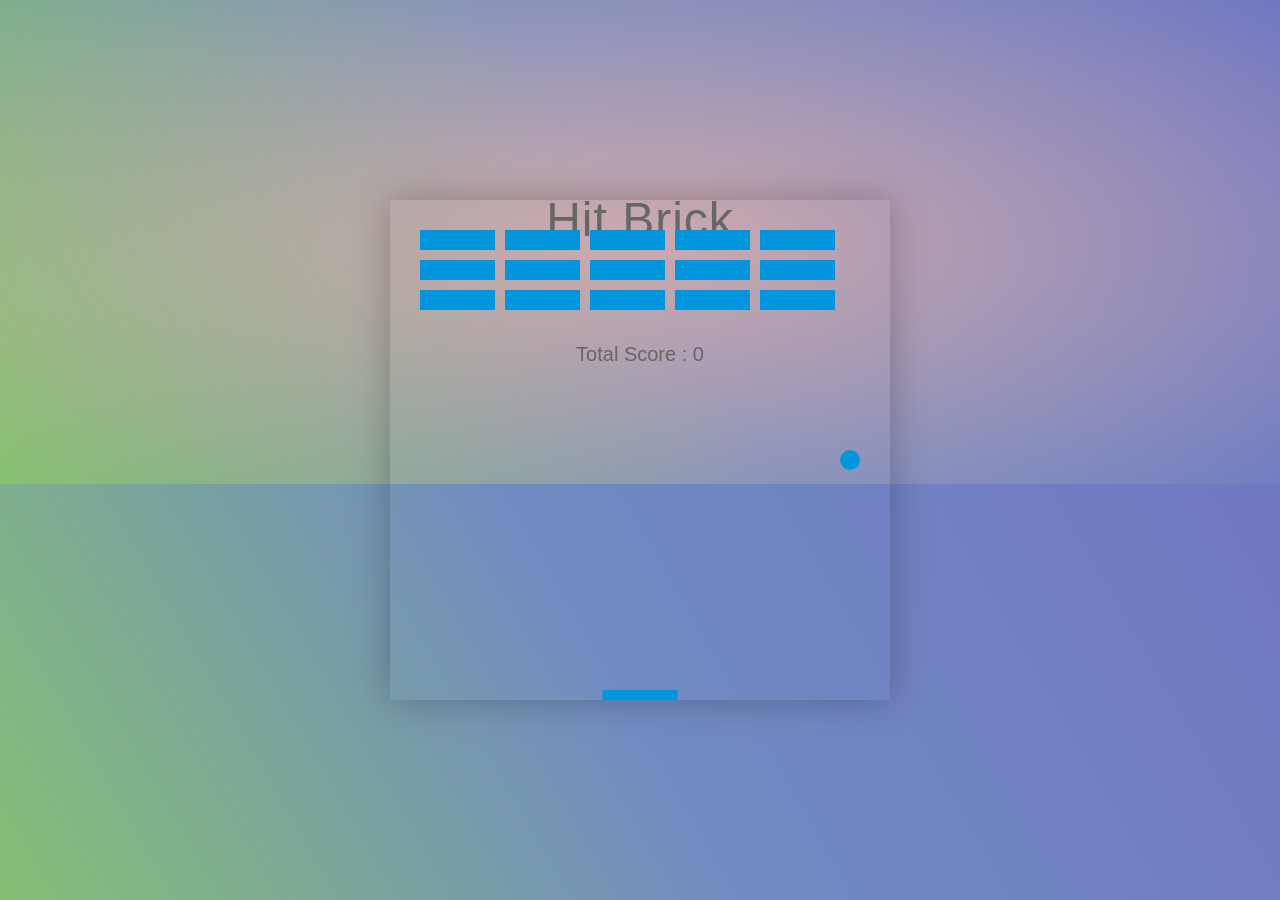
<file: brick/game.html>
<!DOCTYPE html>

<html>
    <head>
        
        <link href="main.css" rel="stylesheet" type="text/css">
        <script src="https://ajax.googleapis.com/ajax/libs/jquery/1.11.3/jquery.min.js"></script>
        <title>Brick Basher </title>
        <meta charset="UTF-8">
        <meta name="viewport" content="width=device-width, initial-scale=1.0">
    </head>
    <body>
          <br>
          <br>
           <h3 class="title">Hit Brick</h3>
           <div><p>Total Score : <span id="score">0</span></p></div>
           <div> <canvas id="myCanvas" width="500"  height="500"></canvas> </div>           
           <script src="game.js" type="text/javascript"></script>
           
   </body>
</html>
</file>
<file: brick/main.css>
/*
Yuan Wang
Project2
*/
@import url(http://fonts.googleapis.com/css?family=Lato:400,700);
body {
  height: 100%;
  background: 
    radial-gradient(
      hsla(14,80%,80%,.7), 
      hsla(0,0%,100%,0)
      ) 
      no-repeat, 
    linear-gradient(
      60deg, 
      hsl(104,40%,60%), 
      hsl(220,40%,60%), 
      hsl(235,40%,60%)
      );	
  color: #666666;
  font-family: 'Helvetica Neue', sans-serif;
  font-size: 20px;
  font-weight:300;
  padding: 10vh 10vw;
  text-align: center;
}
canvas {
        display: block;
        margin: auto;
        position: absolute;
        top:0;right:0;bottom:0;left:0;
        box-shadow: 0 0 36px rgba(0, 0, 0, 0.25);
      }
h3 {
  font-family: 'Helvetica Neue', sans-serif;
  font-size: 3rem;
  font-weight:100;
  letter-spacing: 1px;
  margin-bottom: 6rem;
}


.intro {
  color: #fff;
  padding: 6rem 0;
  text-align: center;
  background-size: 100%;
  height: 20rem;
}
.intro .title {
  margin-bottom: 5.9rem;
}
.intro .title h1 {
  background: rgba(63, 72, 73, 0.35);
  display: inline-block;
  padding: 0.2rem 0.5rem;
}
.intro .title h2 {
  background: rgba(63, 72, 73, 0.35);
  display: inline-block;
  padding: 0.2rem 0.5rem;
}

.main-navigation ul {
  list-style-type: none;
  padding: 0;
  margin: 0;
}
.main-navigation ul li {
  display: block;
  float: left;
  width: 20%;
}
.main-navigation ul li a {
  line-height: 1;
  -webkit-box-sizing: border-box;
  -moz-box-sizing: border-box;
  box-sizing: border-box;
  transition: margin-top 0.5s ease;
  display: block;
  height: 10rem;
  background: #3f4849;
  border: 1px solid #333b3b;
  text-decoration: none;
  color: #fff;
  padding-top: 4rem;
}
.main-navigation ul li a:hover {
  transition: margin-top 0.5s ease;
  margin-top: -1.5rem;
  background: #394142;
}
     
.button {
  background: #3D4C53;
  margin : 20px auto;
  width : 200px;
  height : 50px;
  overflow: hidden;
  text-align : center;
  transition : .2s;
  cursor : pointer;
}
.btnTwo {
  position : relative;
  width : 200px;
  height : 100px;
  margin-top: -100px;
  padding-top: 2px;
  background : #26A69A;
  left : -250px;
  transition : .3s;
}
.btnText {
  color : white;
  transition : .3s;
}
.btnText2 {
  margin-top : 63px;
  margin-right : -130px;
  color : #FFF;
}
.button:hover .btnTwo{
  left: -130px;
}
.button:hover .btnText{
  margin-left : 65px;
}
.button:active {
  box-shadow: 0px 5px 5px rgba(0,0,0,0.4);
  
}
</file>
